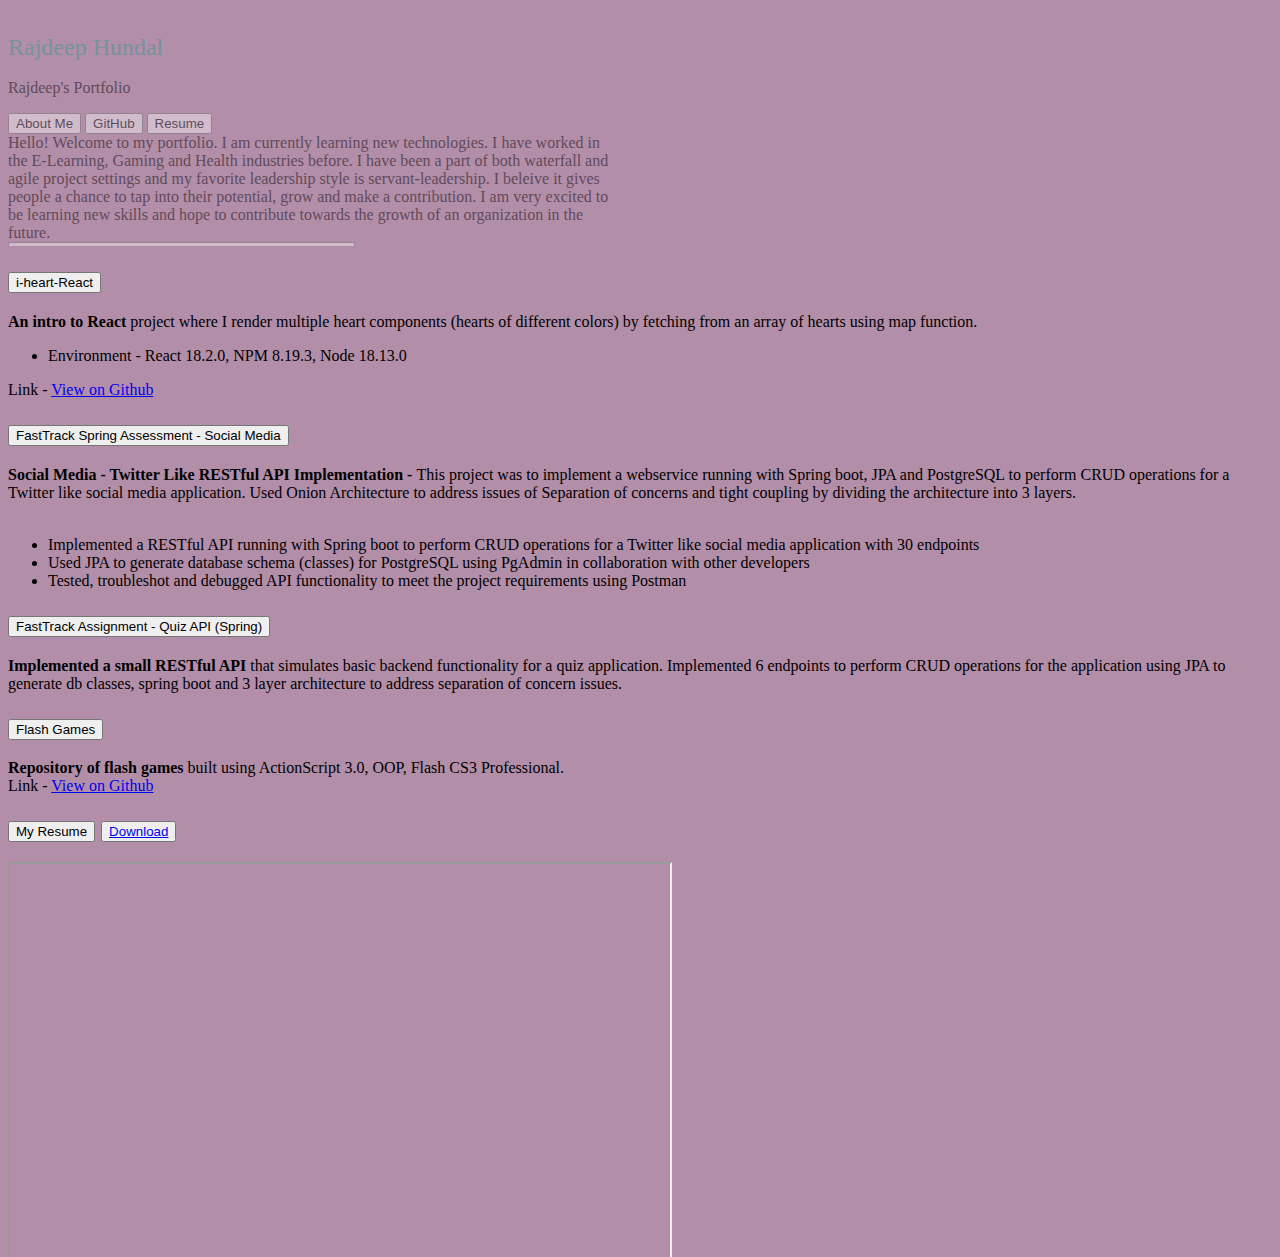
<file: index_backup1.html>
<!doctype html>
<html lang="en">

<head>
    <meta charset="utf-8">
    <meta name="viewport" content="width=device-width, initial-scale=1">
    <title> Rajdeep Hundal's Portfolio </title>
    <meta name="keywords" content="portfolio">

    <!-- Bootstrap core CSS -->
    <link href="https://cdn.jsdelivr.net/npm/bootstrap@5.2.3/dist/css/bootstrap.min.css" rel="stylesheet"
        integrity="sha384-rbsA2VBKQhggwzxH7pPCaAqO46MgnOM80zW1RWuH61DGLwZJEdK2Kadq2F9CUG65" crossorigin="anonymous">
    <link href="./css/portfolio-style.css" rel="stylesheet" type="text/css">

</head>

<body>

    <header>

        <div class="container h150 p-5 bg-light border rounded-3 adjustHeight" id="jumbotron-slide">
            <div class="row row-content align-items-center">
                <div class="col-12 col-sm-12">
                    <div class="media">

                        <div class="media-body align-self-center">
                            <h2 class="h2Animate"> Rajdeep Hundal </h2>
                            <p class="d-none d-sm-block"> Rajdeep's Portfolio </p>
                            <button class="btn btn-outline-secondary" type="button" data-bs-toggle="collapse"
                                data-bs-target="#abouttab" data-parent="#myGroupButtons" aria-expanded="false"
                                aria-controls="abouttab">
                                About Me </button>
                            <button class="btn btn-outline-secondary" type="button" data-bs-toggle="collapse"
                                data-bs-target="#githubtab" data-parent="#myGroupButtons" aria-expanded="false"
                                aria-controls="githubtab"> GitHub </button>
                            <button class="btn btn-outline-secondary" id="btnAccordian" type="button"
                                data-bs-toggle="collapse" data-bs-target="#accordionExample" aria-expanded="false"
                                data-parent="#myGroupButtons" aria-controls="accordionExample"> Resume
                            </button>

                        </div>

                        <div id="githubAvatar">
                            <!-- placeholder / dont delete this section-->
                        </div>



                        <!--<div style="min-height: 90px;"> -->
                        <div id="abouttab" class="collapse collapse-horizontal mt-4" data-bs-parent="#jumbotron-slide">
                            <div class="card card-body col-sm-6" style="min-width: 300px; height: auto;">
                                <!--style="min-width: 320px; max-width: 700px; height: auto;" max-width: 600px;-->
                                Hello! Welcome to my portfolio. I am currently learning new technologies. I have worked
                                in the
                                E-Learning,
                                Gaming and Health industries before. I have been a part of both waterfall and agile
                                project settings and
                                my favorite leadership style is servant-leadership. I beleive it gives people a chance
                                to tap into their
                                potential, grow and make a contribution. I am very excited to be learning new skills and
                                hope to
                                contribute
                                towards the growth of an organization in the future.
                            </div>
                        </div>

                        <div style="min-height: 120px;">
                            <div class="collapse collapse-horizontal mt-3" id="githubtab"
                                data-bs-parent="#jumbotron-slide">
                                <div class="card card-body" id="github" style="width: 300px; height: auto;">

                                </div>
                                <div id="gitProjects" data-parent="#githubtab" aria-expanded="false"
                                    aria-controls="githubtab">
                                    <button class="btn btn-outline-secondary mt-3 ml-5" data-bs-toggle="collapse"
                                        data-bs-target="#githubProInnerTab" id="btn-Git-Pro" type="button"> GitHub
                                        Projects & FastTrack Assignments/Assessments</button>
                                </div>
                            </div>
                        </div>

                    </div>
                </div>
            </div>
        </div>
    </header>

    <div class="container">

        <div class="row collapse mt-4 mb-4 bg-light border rounded-3" id="githubProInnerTab" aria-expanded="false"
            data-bs-parent="#gitProjects">
            <!--
      <div class="accordionA mt-3">
        <div class="accordion-item">
          <h2 class="accordion-header" id="headingA">
            <button class="btn btn-outline-secondary" type="button" data-bs-toggle="collapse"
              data-bs-target="#collapseFirst" aria-expanded="true" aria-controls="collapseFirst">
              React Project - Nucamp (In Progress)
            </button>
          </h2>
          <div id="collapseFirst" class="accordion-collapse collapse show" aria-labelledby="headingA"
            data-bs-parent="#gitProjects">
            <div class="accordion-body mt-2">
              <strong>This is the react version of the nucamp site for Nucamp bootcamp. </strong> Built the UI using
              Reactstrap for incorporating bootstrap UI classes, functional react components and
              useState to change state of components dynamically.
              <br />
              <br />
              Link - <a href="https://github.com/rhundal/nucamp-react"> View on Github </a>
              Link - <a href="https://github.com/rhundal/nucamp-react"> Live </a>

            </div>
          </div>
        </div>
      </div>
      -->
            <div class="accordionB mt-3">
                <div class="accordion-item">
                    <h2 class="accordion-header" id="headingB">
                        <button class="btn btn-outline-secondary" type="button" data-bs-toggle="collapse"
                            data-bs-target="#collapseSecond" aria-expanded="true" aria-controls="collapseSecond">
                            i-heart-React
                        </button>
                    </h2>
                    <div id="collapseSecond" class="accordion-collapse collapse show" aria-labelledby="headingB"
                        data-bs-parent="#gitProjects">
                        <div class="accordion-body mt-2 mb-4">
                            <strong> An intro to React </strong> project where I render multiple heart components
                            (hearts of different colors) by fetching from an array of hearts using map function.
                            <br />
                            <ul>
                                <li> Environment - React 18.2.0, NPM 8.19.3, Node 18.13.0 </li>
                            </ul>
                            Link - <a href="https://github.com/rhundal/i-heart-react"> View on Github </a> <br />

                        </div>
                    </div>
                </div>
            </div>
            <div class="accordionC mt-3 mb-2">
                <div class="accordion-item">
                    <h2 class="accordion-header" id="headingC">
                        <button class="btn btn-outline-secondary" type="button" data-bs-toggle="collapse"
                            data-bs-target="#collapseThird" aria-expanded="true" aria-controls="collapseThird">
                            FastTrack Spring Assessment - Social Media
                        </button>
                    </h2>
                    <div id="collapseThird" class="accordion-collapse collapse show" aria-labelledby="headingC"
                        data-bs-parent="#gitProjects">
                        <div class="accordion-body mt-3">
                            <strong> Social Media - Twitter Like RESTful API Implementation - </strong> This project was
                            to implement
                            a webservice running with Spring boot, JPA and PostgreSQL to perform CRUD operations for a
                            Twitter like
                            social media application. Used Onion Architecture to address issues of Separation of
                            concerns and tight
                            coupling by dividing the architecture into 3 layers.
                            <br /> <br />

                            <ul>
                                <li> Implemented a RESTful API running with Spring boot to perform CRUD operations for a
                                    Twitter like social media application with 30 endpoints </li>
                                <li> Used JPA to generate database schema (classes) for PostgreSQL using PgAdmin in
                                    collaboration with other developers </li>
                                <li> Tested, troubleshot and debugged API functionality to meet the project requirements
                                    using Postman </li>
                            </ul>

                        </div>
                    </div>
                </div>
            </div>
            <!--
      <div class="accordionC mt-3 mb-4">
        <div class="accordion-item">
          <h2 class="accordion-header" id="headingD">
            <button class="btn btn-outline-secondary" type="button" data-bs-toggle="collapse"
              data-bs-target="#collapseFourth" aria-expanded="true" aria-controls="collapseFourth">
              FastTrack Assignment - Fibonacci and Fizzbuzz
            </button>
          </h2>
          <div id="collapseFourth" class="accordion-collapse collapse show" aria-labelledby="headingD"
            data-bs-parent="#gitProjects">
            <div class="accordion-body mt-2">
              <strong> Description of Fibonacci and Fizzbuzz </strong>
              <br />

            </div>
          </div>
        </div>
      </div>
      <div class="accordionC mt-3 mb-4">
        <div class="accordion-item">
          <h2 class="accordion-header" id="headingE">
            <button class="btn btn-outline-secondary" type="button" data-bs-toggle="collapse"
              data-bs-target="#collapseFifth" aria-expanded="true" aria-controls="collapseFifth">
              FastTrack Assignment - Rationals
            </button>
          </h2>
          <div id="collapseFifth" class="accordion-collapse collapse show" aria-labelledby="headingE"
            data-bs-parent="#gitProjects">
            <div class="accordion-body mt-2">
              <strong> Description of Rationals </strong>
              <br />

            </div>
          </div>
        </div>
      </div>

      <div class="accordionC mt-3 mb-4">
        <div class="accordion-item">
          <h2 class="accordion-header" id="headingF">
            <button class="btn btn-outline-secondary" type="button" data-bs-toggle="collapse"
              data-bs-target="#collapseSixth" aria-expanded="true" aria-controls="collapseSixth">
              FastTrack Assignment - Schema Design
            </button>
          </h2>
          <div id="collapseSixth" class="accordion-collapse collapse show" aria-labelledby="headingF"
            data-bs-parent="#gitProjects">
            <div class="accordion-body mt-2">
              <strong> Description of Schema Design </strong>
              <br />

            </div>
          </div>
        </div>
      </div>

      <div class="accordionC mt-3 mb-4">
        <div class="accordion-item">
          <h2 class="accordion-header" id="headingG">
            <button class="btn btn-outline-secondary" type="button" data-bs-toggle="collapse"
              data-bs-target="#collapseSeventh" aria-expanded="true" aria-controls="collapseSeventh">
              FastTrack Assignment - Collections
            </button>
          </h2>
          <div id="collapseSeventh" class="accordion-collapse collapse show" aria-labelledby="headingG"
            data-bs-parent="#gitProjects">
            <div class="accordion-body mt-2">
              <strong> Description of Collections </strong>
              <br />

            </div>
          </div>
        </div>
      </div>
    -->

            <div class="accordionC mt-3 mb-2">
                <div class="accordion-item">
                    <h2 class="accordion-header" id="headingH">
                        <button class="btn btn-outline-secondary" type="button" data-bs-toggle="collapse"
                            data-bs-target="#collapseEighth" aria-expanded="true" aria-controls="collapseEighth">
                            FastTrack Assignment - Quiz API (Spring)
                        </button>
                    </h2>
                    <div id="collapseEighth" class="accordion-collapse collapse show" aria-labelledby="headingH"
                        data-bs-parent="#gitProjects">
                        <div class="accordion-body mt-2">
                            <strong> Implemented a small RESTful API </strong> that simulates basic backend
                            functionality for a quiz
                            application. Implemented 6 endpoints to perform CRUD operations
                            for the application using JPA to generate db classes, spring boot and 3 layer architecture
                            to address
                            separation of concern issues.
                            <br />

                        </div>
                    </div>
                </div>
            </div>

            <div class="accordionC mt-2 mb-4">
                <div class="accordion-item">
                    <h2 class="accordion-header" id="headingI">
                        <button class="btn btn-outline-secondary" type="button" data-bs-toggle="collapse"
                            data-bs-target="#collapseNinth" aria-expanded="true" aria-controls="collapseNinth">
                            Flash Games
                        </button>
                    </h2>
                    <div id="collapseNinth" class="accordion-collapse collapse show" aria-labelledby="headingI"
                        data-bs-parent="#gitProjects">
                        <div class="accordion-body mt-2">
                            <strong> Repository of flash games </strong> built using ActionScript 3.0, OOP, Flash CS3
                            Professional.
                            <br />
                            Link - <a href="https://github.com/rhundal/Flash_Games"> View on Github </a> <br />

                        </div>
                    </div>
                </div>
            </div>
            <!--
      <div class="accordionC mt-3 mb-4">
        <div class="accordion-item">
          <h2 class="accordion-header" id="headingH">
            <button class="btn btn-outline-secondary" type="button" data-bs-toggle="collapse"
              data-bs-target="#collapseNinth" aria-expanded="true" aria-controls="collapseNinth">
              FastTrack Assignment - Primer (JavaScript)
            </button>
          </h2>
          <div id="collapseNinth" class="accordion-collapse collapse show" aria-labelledby="headingH"
            data-bs-parent="#gitProjects">
            <div class="accordion-body mt-2">
              <strong> Description of Primer (JavaScript) </strong>
              <br />
            </div>
          </div>
        </div>
      </div>

      <div class="accordionC mt-3 mb-4">
        <div class="accordion-item">
          <h2 class="accordion-header" id="headingI">
            <button class="btn btn-outline-secondary" type="button" data-bs-toggle="collapse"
              data-bs-target="#collapseTenth" aria-expanded="true" aria-controls="collapseTenth">
              FastTrack Assignment - Declarative (JavaScript)
            </button>
          </h2>
          <div id="collapseTenth" class="accordion-collapse collapse show" aria-labelledby="headingI"
            data-bs-parent="#gitProjects">
            <div class="accordion-body mt-2">
              <strong> Description of Declarative (JavaScript) </strong>
              <br />
            </div>
          </div>
        </div>
      </div>

      <div class="accordionC mt-3 mb-4">
        <div class="accordion-item">
          <h2 class="accordion-header" id="headingJ">
            <button class="btn btn-outline-secondary" type="button" data-bs-toggle="collapse"
              data-bs-target="#collapseEleventh" aria-expanded="true" aria-controls="collapseEleventh">
              FastTrack Assignment - Quizler (JavaScript)
            </button>
          </h2>
          <div id="collapseEleventh" class="accordion-collapse collapse show" aria-labelledby="headingJ"
            data-bs-parent="#gitProjects">
            <div class="accordion-body mt-2">
              <strong> Description of Quizler (JavaScript) </strong>
              <br />
            </div>
          </div>
        </div>
      </div>
-->
        </div>

        <!-- Resume -->
        <div class="row collapse mt-3 mb-4" id="accordionExample" data-bs-parent="#jumbotron-slide">
            <div class="accordion1">
                <div class="accordion-item">
                    <h2 class="accordion-header" id="headingOne">
                        <button class="btn btn-outline-secondary" type="button" data-bs-toggle="collapse"
                            data-bs-target="#collapseOne" aria-expanded="true" aria-controls="collapseOne">
                            My Resume
                        </button>
                        <button class="btn btn-outline-secondary" type="button">
                            <a href="https://drive.google.com/file/d/1oLmvWSDuypbUeRIoOBu-omOz_l1TTj2h/view"
                                download="proposed_file_name" target=”_blank”>Download</a>
                        </button>
                    </h2>
                    <div id="collapseOne" class="accordion-collapse collapse show" aria-labelledby="headingOne"
                        data-bs-parent="#accordionExample">
                        <div class="accordion-body mb-2">

                            <iframe src="https://drive.google.com/file/d/1oLmvWSDuypbUeRIoOBu-omOz_l1TTj2h/preview"
                                class="col-12 col-sm-12" width="660" height="400" allow="autoplay"></iframe>

                        </div>
                    </div>
                </div>
            </div>
        </div>

        <!-- JavaScript Bundle with Popper -->
        <script src="https://cdn.jsdelivr.net/npm/bootstrap@5.2.3/dist/js/bootstrap.bundle.min.js"
            integrity="sha384-kenU1KFdBIe4zVF0s0G1M5b4hcpxyD9F7jL+jjXkk+Q2h455rYXK/7HAuoJl+0I4"
            crossorigin="anonymous"></script>

        <script src="https://ajax.googleapis.com/ajax/libs/jquery/3.6.1/jquery.min.js"></script>

        <script>

            $(document).ready(function () {


                $("#jumbotron-slide").hide();
                $("#jumbotron-slide").show(1450);

                $("#btnAccordian").click(function () {

                    $("#accordionExample").slideDown(1450, 1000);

                });

                $("#btn-Git-Pro").click(function () {

                    $("#githubProInnerTab").show();

                });

            });

            let github = document.querySelector('#github');
            let githubAvatar = document.querySelector('#githubAvatar');

            function render(data) {
                github.innerHTML =
                    `<div class="gh-details">
							<p>
								<strong>${data.name}</strong><br>
								${data.location}<br>
								<em><a href="https://github.com/rhundal?tab=repositories">${data.public_repos} Public Repositories</a></em><br>
                <i>Bio ~ </i>${data.bio}<br>
                ${data.followers} <i>followers</i> . ${data.following} <i>following</i><br>
                <!--<em><a href="${data.url}">${data.public_repos} Public Repositories</a></em> -->
							</p>
						</div>
					</div>`;


                githubAvatar.innerHTML =
                    `
          <div class="rounded float-start float-sm-end image-fluid img-thumbnail mt-3 mb-3 p-2 bg-photo-border">
            
            <img width="200"
              height="auto" alt="my-photo thumbnail" src="${data.avatar_url}">
          </div>
        `;

            }

            // Call the GitHub API
            fetch('https://api.github.com/users/rhundal')
                .then(function (response) {
                    if (response.ok) {
                        return response.json();
                    }
                    throw response;
                }).then(function (data) {
                    console.log(data);
                    render(data);
                }).catch(function (error) {
                    console.warn(error);
                });

        </script>

</body>

</html>
</file>
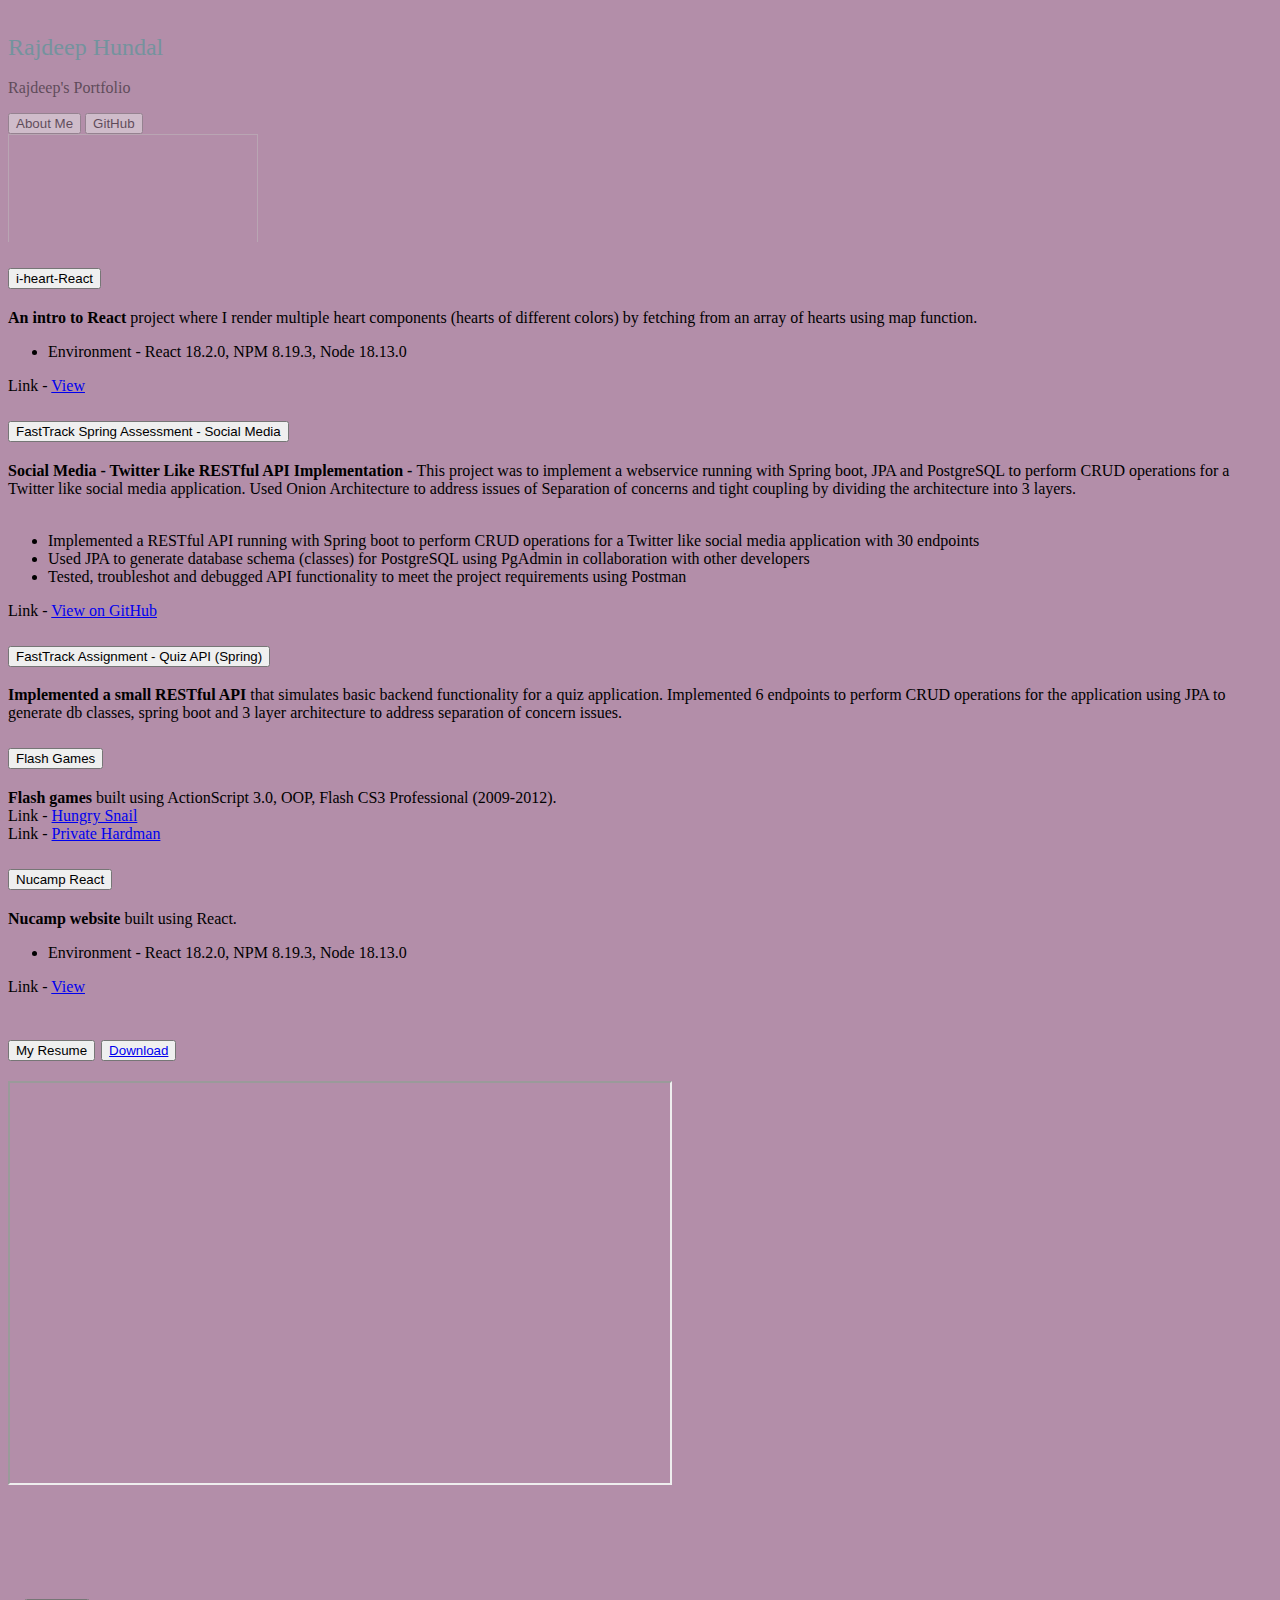
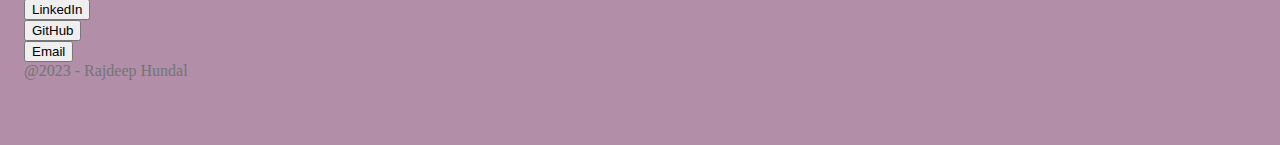
<file: index_backup2.html>
﻿<!doctype html>
<html lang="en">

<head>
  <meta charset="utf-8">
  <meta name="viewport" content="width=device-width, initial-scale=1">
  <title> Rajdeep Hundal's Portfolio </title>
  <meta name="keywords" content="portfolio">

  <!-- Bootstrap core CSS -->
  <link href="https://cdn.jsdelivr.net/npm/bootstrap@5.2.3/dist/css/bootstrap.min.css" rel="stylesheet"
    integrity="sha384-rbsA2VBKQhggwzxH7pPCaAqO46MgnOM80zW1RWuH61DGLwZJEdK2Kadq2F9CUG65" crossorigin="anonymous">
  <link href="./css/portfolio-style.css" rel="stylesheet" type="text/css">

</head>

<body>

  <header>

    <div class="container h150 p-5 bg-light border rounded-3 adjustHeight" id="jumbotron-slide">
      <div class="row row-content align-items-center">
        <div class="col-12">
          <div class="media">

            <div class="media-body align-self-center">
              <h2 class="h2Animate"> Rajdeep Hundal </h2>
              <p class="d-none d-sm-block"> Rajdeep's Portfolio </p>
              <button class="btn btn-outline-secondary" type="button" data-bs-toggle="collapse"
                data-bs-target="#abouttab" data-parent="#myGroupButtons" aria-expanded="false" aria-controls="abouttab">
                About Me </button>
              <button class="btn btn-outline-secondary" type="button" data-bs-toggle="collapse"
                data-bs-target="#githubtab" data-parent="#myGroupButtons" aria-expanded="false"
                aria-controls="githubtab"> GitHub </button>
              <!--
              <button class="btn btn-outline-secondary" id="btnAccordian" type="button" data-bs-toggle="collapse"
                data-bs-target="#accordionExample" aria-expanded="false" data-parent="#myGroupButtons"
                aria-controls="accordionExample"> Resume
              </button>
-->
            </div>

            <div id="githubAvatar"
              class="rounded d-flex float-md-end align-items-center image-fluid img-thumbnail mt-4 mb-3 p-2 ml-3 bg-photo-border">
              <!-- placeholder / dont delete this section-->
            </div>



            <!--<div style="min-height: 90px;"> -->
            <div id="abouttab" class="collapse collapse-vertical mt-4" data-bs-parent="#jumbotron-slide">
              <div class="card card-body col-4 col-sm-6 float-start" style="min-width: 300px; height: auto; background-color: whitesmoke; border-color: white;
                border-width: 0.5rem;">
                <!--style="min-width: 320px; max-width: 700px; height: auto;" max-width: 600px;-->
                An enthusiastic and determined developer, I am a recent graduate of FastTrack Java
                Developer program with Cook Systems. I am also currently enrolled in the Full Stack Web + Mobile
                Development program with Nucamp and expect to graduate in April 2023.
                I bring 5+ years IT experience from working in the e-learning, healthcare and gaming industries. I am
                starting my software development journey again after a decade of
                break and my goal is to stay consistent.
              </div>
            </div>

            <div style="min-height: 120px;">
              <div class="collapse collapse-vertical mt-3" id="githubtab" data-bs-parent="#jumbotron-slide">
                <div class="card card-body" id="github" style="width: 300px; height: auto;">

                </div>
                <div id="gitProjects" data-parent="#githubtab" aria-expanded="false" aria-controls="githubtab">
                  <button class="btn btn-outline-secondary mt-3 ml-5" data-bs-toggle="collapse"
                    data-bs-target="#githubProInnerTab" id="btn-Git-Pro" type="button">
                    FastTrack, Nucamp and Other Projects
                  </button>
                </div>
              </div>
            </div>

          </div>
        </div>
      </div>
    </div>
  </header>

  <div class="container">

    <div class="row collapse mt-4 mb-4 bg-light border rounded-3" id="githubProInnerTab" aria-expanded="false"
      data-bs-parent="#gitProjects">

      <div class="accordionB mt-3">
        <div class="accordion-item">
          <h2 class="accordion-header" id="headingB">
            <button class="btn btn-outline-secondary" type="button" data-bs-toggle="collapse"
              data-bs-target="#collapseSecond" aria-expanded="true" aria-controls="collapseSecond">
              i-heart-React
            </button>
          </h2>
          <div id="collapseSecond" class="accordion-collapse collapse show" aria-labelledby="headingB"
            data-bs-parent="#gitProjects">
            <div class="accordion-body mt-2 mb-4">
              <strong> An intro to React </strong> project where I render multiple heart components
              (hearts of different colors) by fetching from an array of hearts using map function.
              <br />
              <ul>
                <li> Environment - React 18.2.0, NPM 8.19.3, Node 18.13.0 </li>
              </ul>
              Link - <a href="https://i-heart-react.web.app/" target="_blank"> View </a>

            </div>
          </div>
        </div>
      </div>
      <div class="accordionC mt-3 mb-2">
        <div class="accordion-item">
          <h2 class="accordion-header" id="headingC">
            <button class="btn btn-outline-secondary" type="button" data-bs-toggle="collapse"
              data-bs-target="#collapseThird" aria-expanded="true" aria-controls="collapseThird">
              FastTrack Spring Assessment - Social Media
            </button>
          </h2>
          <div id="collapseThird" class="accordion-collapse collapse show" aria-labelledby="headingC"
            data-bs-parent="#gitProjects">
            <div class="accordion-body mt-3">
              <strong> Social Media - Twitter Like RESTful API Implementation - </strong> This project was to implement
              a webservice running with Spring boot, JPA and PostgreSQL to perform CRUD operations for a Twitter like
              social media application. Used Onion Architecture to address issues of Separation of concerns and tight
              coupling by dividing the architecture into 3 layers.
              <br /> <br />

              <ul>
                <li> Implemented a RESTful API running with Spring boot to perform CRUD operations for a
                  Twitter like social media application with 30 endpoints </li>
                <li> Used JPA to generate database schema (classes) for PostgreSQL using PgAdmin in
                  collaboration with other developers </li>
                <li> Tested, troubleshot and debugged API functionality to meet the project requirements
                  using Postman </li>
              </ul>
              Link - <a href="https://github.com/rhundal/twitter-social-app" target="_blank"> View on GitHub</a>
            </div>
          </div>
        </div>
      </div>

      <div class="accordionD mt-3 mb-2">
        <div class="accordion-item">
          <h2 class="accordion-header" id="headingD">
            <button class="btn btn-outline-secondary" type="button" data-bs-toggle="collapse"
              data-bs-target="#collapseEighth" aria-expanded="true" aria-controls="collapseEighth">
              FastTrack Assignment - Quiz API (Spring)
            </button>
          </h2>
          <div id="collapseEighth" class="accordion-collapse collapse show" aria-labelledby="headingD"
            data-bs-parent="#gitProjects">
            <div class="accordion-body mt-2">
              <strong> Implemented a small RESTful API </strong> that simulates basic backend functionality for a quiz
              application. Implemented 6 endpoints to perform CRUD operations
              for the application using JPA to generate db classes, spring boot and 3 layer architecture to address
              separation of concern issues.
              <br />
            </div>
          </div>
        </div>
      </div>

      <div class="accordionE mt-2 mb-4">
        <div class="accordion-item">
          <h2 class="accordion-header" id="headingE">
            <button class="btn btn-outline-secondary" type="button" data-bs-toggle="collapse"
              data-bs-target="#collapseNinth" aria-expanded="true" aria-controls="collapseNinth">
              Flash Games
            </button>
          </h2>
          <div id="collapseNinth" class="accordion-collapse collapse show" aria-labelledby="headingE"
            data-bs-parent="#gitProjects">
            <div class="accordion-body mt-2">
              <strong> Flash games </strong> built using ActionScript 3.0, OOP, Flash CS3 Professional (2009-2012).
              <br />
              Link - <a href="https://www.youtube.com/watch?v=P_etkoRR4d0" target="_blank"> Hungry Snail </a> <br />
              Link - <a href="https://www.youtube.com/watch?v=HFKDuDIAEOk" target="_blank"> Private Hardman </a>
            </div>
          </div>
        </div>
      </div>

      <div class="accordionF mt-3">
        <div class="accordion-item">
          <h2 class="accordion-header" id="headingF">
            <button class="btn btn-outline-secondary" type="button" data-bs-toggle="collapse"
              data-bs-target="#collapseSecond" aria-expanded="true" aria-controls="collapseSecond">
              Nucamp React
            </button>
          </h2>
          <div id="collapseSecond" class="accordion-collapse collapse show" aria-labelledby="headingF"
            data-bs-parent="#gitProjects">
            <div class="accordion-body mt-2 mb-4">
              <strong> Nucamp website </strong> built using React.
              <br />
              <ul>
                <li> Environment - React 18.2.0, NPM 8.19.3, Node 18.13.0 </li>
              </ul>
              Link - <a href="https://nucamp-site-react-377519.web.app/" target="_blank"> View </a> <br /> <br />

            </div>
          </div>
        </div>
      </div>
    </div>
    <!-- Resume -->
    <div class="row collapse mt-3 mb-4" id="accordionExample" data-bs-parent="#jumbotron-slide">
      <div class="accordion1">
        <div class="accordion-item">
          <h2 class="accordion-header" id="headingOne">
            <button class="btn btn-outline-secondary" type="button" data-bs-toggle="collapse"
              data-bs-target="#collapseOne" aria-expanded="true" aria-controls="collapseOne">
              My Resume
            </button>
            <button class="btn btn-outline-secondary" type="button">
              <!--https://drive.google.com/file/d/1oLmvWSDuypbUeRIoOBu-omOz_l1TTj2h/view-->
              <a href="https://drive.google.com/file/d/1oswd39XXJFXmGAfeZ33KcR-12JDzZgyi/view"
                download="proposed_file_name" target=”_blank”>Download</a>
            </button>
          </h2>
          <div id="collapseOne" class="accordion-collapse collapse show" aria-labelledby="headingOne"
            data-bs-parent="#accordionExample">
            <div class="accordion-body mb-2">
              <!--https://drive.google.com/file/d/1oLmvWSDuypbUeRIoOBu-omOz_l1TTj2h/preview-->
              <iframe src="https://drive.google.com/file/d/1oswd39XXJFXmGAfeZ33KcR-12JDzZgyi/preview"
                class="col-12 col-sm-12" width="660" height="400" allow="autoplay"></iframe>

            </div>
          </div>
        </div>
      </div>
    </div>

    <div class=" container footerDiv">

      <div class="row">
        <div class="col d-flex justify-content-center">
          <button type="button" class="btn btn-link"
            onclick="window.open('https://www.linkedin.com/in/hundalr/', '_blank')">LinkedIn</button>
        </div>

        <div class=" col d-flex justify-content-center">

          <button type="button" class="btn btn-link" onclick="window.open('https://github.com/rhundal', '_blank')">
            GitHub</button>

        </div>

        <div class="col d-flex justify-content-center">


          <button type="button" class="btn btn-link"
            onclick="window.open('mailto:hundalnicky@gmail.com', '_blank')">Email</button>

        </div>
      </div>
      <div class="row mt-4">
        <div class="col d-flex justify-content-center styleRight">
          @2023 - Rajdeep Hundal
        </div>
      </div>
    </div>

    <!-- JavaScript Bundle with Popper -->
    <script src=" https://cdn.jsdelivr.net/npm/bootstrap@5.2.3/dist/js/bootstrap.bundle.min.js"
      integrity="sha384-kenU1KFdBIe4zVF0s0G1M5b4hcpxyD9F7jL+jjXkk+Q2h455rYXK/7HAuoJl+0I4" crossorigin="anonymous">
      </script>

    <script src="https://ajax.googleapis.com/ajax/libs/jquery/3.6.1/jquery.min.js"></script>

    <script>

      $(document).ready(function () {


        $("#jumbotron-slide").hide();
        $("#jumbotron-slide").show(1450);

        $("#btnAccordian").click(function () {

          $("#accordionExample").slideDown(1450, 1000);

        });

        $("#btn-Git-Pro").click(function () {

          $("#githubProInnerTab").show();

        });
        let githubAvatar = document.querySelector('#githubAvatar');

      });

      var img = new Image(250, 250);
      let github = document.querySelector('#github');
      githubAvatar.appendChild(img);

      function render(data) {
        github.innerHTML =
          `<div class="gh-details">
							<p>
								<strong>${data.name}</strong><br>
								${data.location}<br>
								<em><a href="https://github.com/rhundal?tab=repositories">${data.public_repos} Public Repositories</a></em><br>
                <i>Bio ~ </i>${data.bio}<br>
                ${data.followers} <i>followers</i> . ${data.following} <i>following</i><br>
                <!--<em><a href="${data.url}">${data.public_repos} Public Repositories</a></em> -->
							</p>
						</div>
					</div>`;


        img.src = `${data.avatar_url}`;


        // githubAvatar.innerHTML =
        //   `
        //     <div class="rounded d-flex float-md-end align-items-center image-fluid img-thumbnail mt-4 mb-3 p-2 ml-3 bg-photo-border">

        //       <img width="230"
        //         height="auto" alt="my-photo thumbnail" src="${data.avatar_url}" />
        //     </div>
        //   `;

      }

      // Call the GitHub API
      // fetch('https://api.github.com/users/rhundal')
      //   .then(function (response) {
      //     if (response.ok) {
      //       return response.json();
      //     }
      //     throw response;
      //   }).then(function (data) {
      //     console.log(data);
      //     render(data);
      //   }).catch(function (error) {
      //     console.warn(error);
      //   });


      // Call the GitHub API
      fetch('https://api.github.com/users/rhundal')
        .then(response => response.json())
        .then(data => {
          render(data);
        })
        .catch(error => console.log(error))


    </script>

</body>

</html>
</file>
<file: css/portfolio-style.css>
body {

  background-color: #b38ea9;
  /* background-color: #a3b5b4; */
  /*   background-color: #a3b5b4;
*/

}

.gh-avatar {
  background-color: #8cb7b4;
  margin-left: 12rem;
}

.gh-details {
  background-color: whitesmoke;

}

header {

  margin-top: 15px;
}

.style-card {

  background-color: #8cb7b4;
  margin-top: 20px;
  margin-bottom: auto;
}

h2 {

  color: #929897;
}

.h2Animate {

  border-radius: 50%;
  border: none;
  color: #309992;
  font-weight: 500;
  line-height: 1;

  transition: transform 250ms;

}

.h2Animate:hover {
  transform: translateY(-6px);
}

/*   background-color: #20B2AA; */

.bg-photo-border {

  border-color: white;
  border-width: 0.5rem;
}

.h150 {

  height: 30rem;
  /*height: auto; */
}


/* If the screen size is 600px or less, set the font-size of <div> to 30px */
@media only screen and (max-width: 500px) {

  .adjustHeight {

    /* resize: horizontal; */
    height: auto;
  }
}



/*
img {
  display: block;
  max-width: 100%;
  height: auto;
}*/

#adjustWidth {

  width: auto;
}

.footerDiv {

  margin-top: 110px;
  margin-left: 1rem;
  margin-bottom: 5rem;
}

.styleRight {

  color: #717575;
}

.applyScroll {

  height: 750px;
  overflow-y: scroll;
  overflow-x: hidden;
}
</file>
